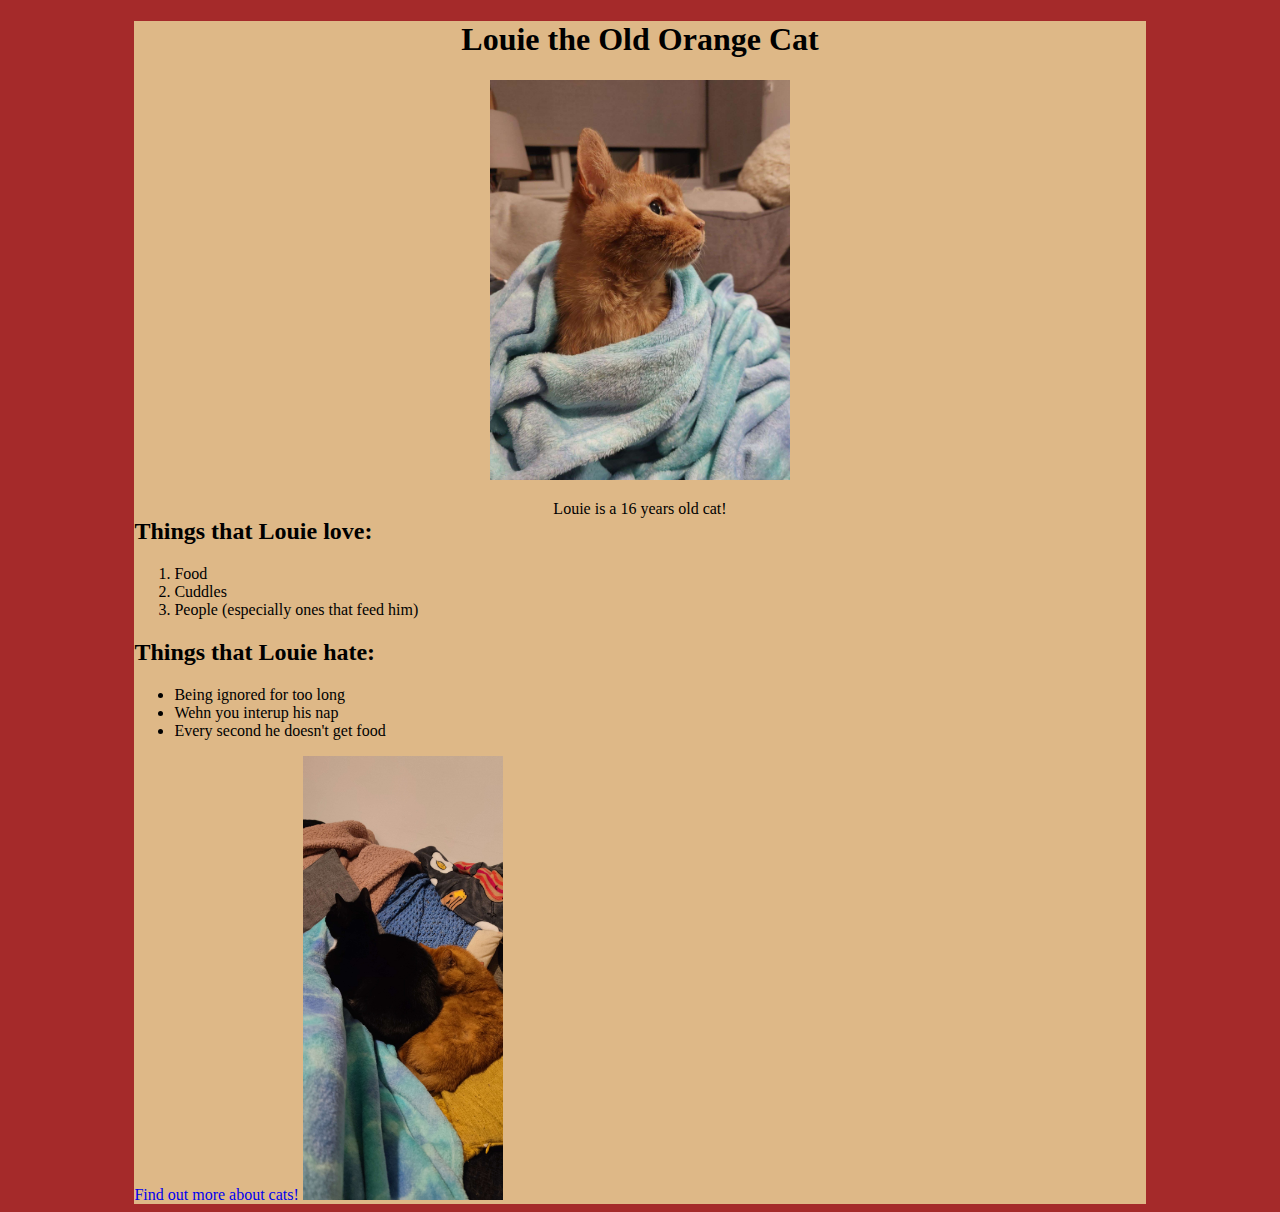
<file: index.html>
<!DOCTYPE html>
<html lang="en">
<head>
    <meta charset="UTF-8">
    <meta http-equiv="X-UA-Compatible" content="IE=edge">
    <meta name="viewport" content="width=device-width, initial-scale=1.0">
    <title>Louie the Old Cat</title>
    <link rel="stylesheet" href="style.css">
</head>
<body>
    <header>
        <h1>Louie the Old Orange Cat</h1>
        <img src="louie.jpg" alt="Louie orange cat" width="300px">
        <p>Louie is a 16 years old cat!</p>
    </header>
    <main>
        <h2>Things that Louie love:</h2>
        <ol>
            <li>Food</li>
            <li>Cuddles</li>
            <li>People (especially ones that feed him)</li>
        </ol>
        <h2>Things that Louie hate:</h2>
        <ul>
            <li>Being ignored for too long</li>
            <li>Wehn you interup his nap</li>
            <li>Every second he doesn't get food</li>
        </ul>
        <a href="https://en.wikipedia.org/wiki/Cat" target="_blank">Find out more about cats!</a>
        <a href="https://en.wikipedia.org/wiki/Cat_coat_genetics"><img src="louie2.jpg" alt="Louie and Sox sleeping togheter" width="200px"></a>
    </main>
</body>
</html>
</file>
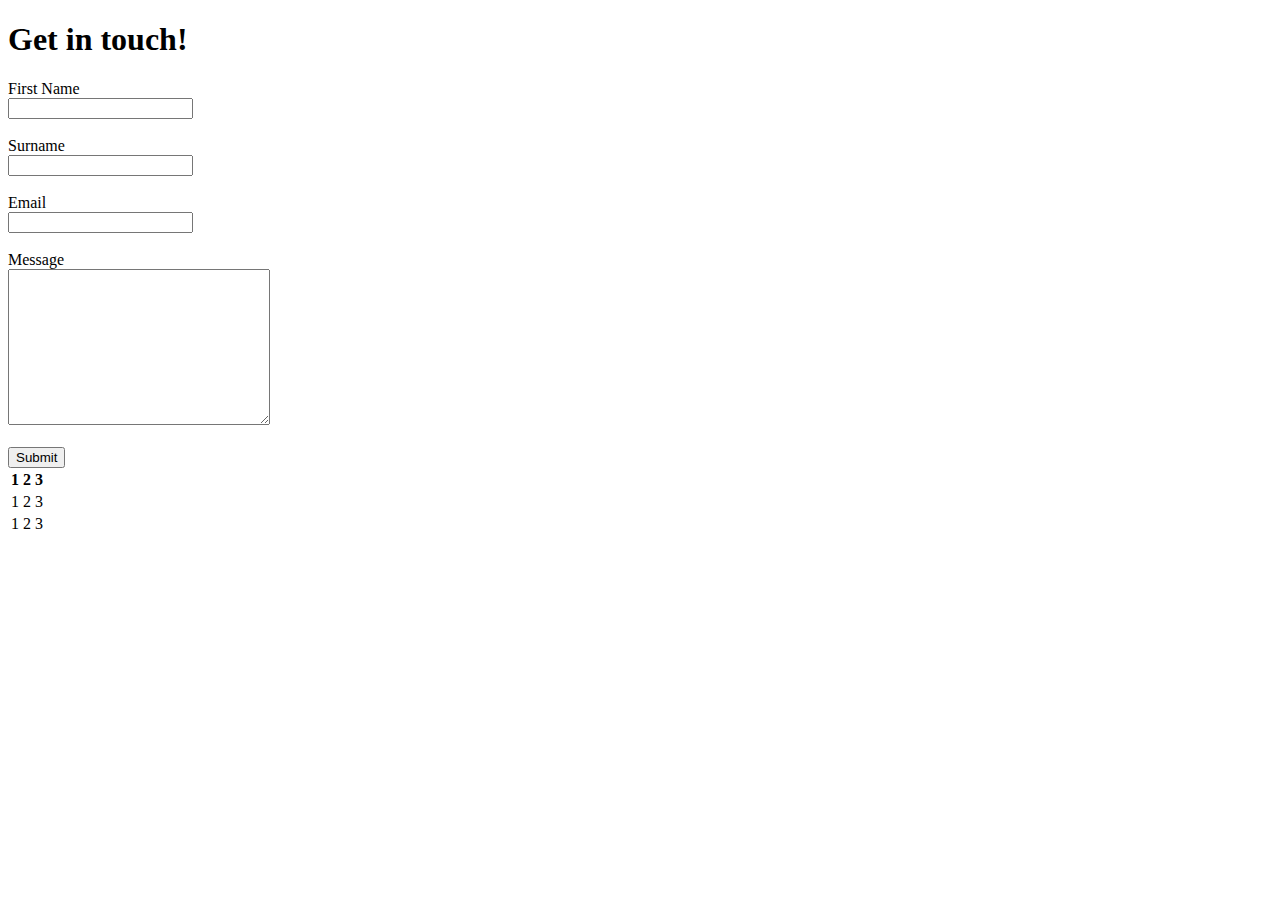
<file: form.html>
<!DOCTYPE html>
<html lang="en">
<head>
    <meta charset="UTF-8">
    <meta http-equiv="X-UA-Compatible" content="IE=edge">
    <meta name="viewport" content="width=<device-width>, initial-scale=1.0">
    <title>Document</title>
</head>
<body>
    <h1>Get in touch!</h1>
    <form action="">
        <label for="name">First Name</label><br>
        <input type="text"><br><br>
        <label for="surname">Surname</label><br>
        <input type="text"><br><br>
        <label for="email">Email</label><br>
        <input type="text"><br><br>
        <label for="msg">Message</label><br>
        <textarea name="msg" id="msg" cols="30" rows="10"></textarea><br><br>
        <input type="submit">
    </form>
    <table>
        <tr>
            <th>1</th>
            <th>2</th>
            <th>3</th>
        </tr>
        <tr>
            <td>1</td>
            <td>2</td>
            <td>3</td>
        </tr>
        <tr>
            <td>1</td>
            <td>2</td>
            <td>3</td>
        </tr>
    </table>
</body>
</html>
</file>
<file: style.css>
body{
    background-color: brown;
}
header{
    background-color: burlywood;
    margin: auto;
    width: 80%;
    text-align: center;
}
main{
    width: 80%;
    margin: auto;
    margin-top: -20px;
    background-color: burlywood;
    display: block;
}
a{
    text-decoration: none;
}
a:active{
    color: black;
}
a:visited{
    color: black;
}
</file>
